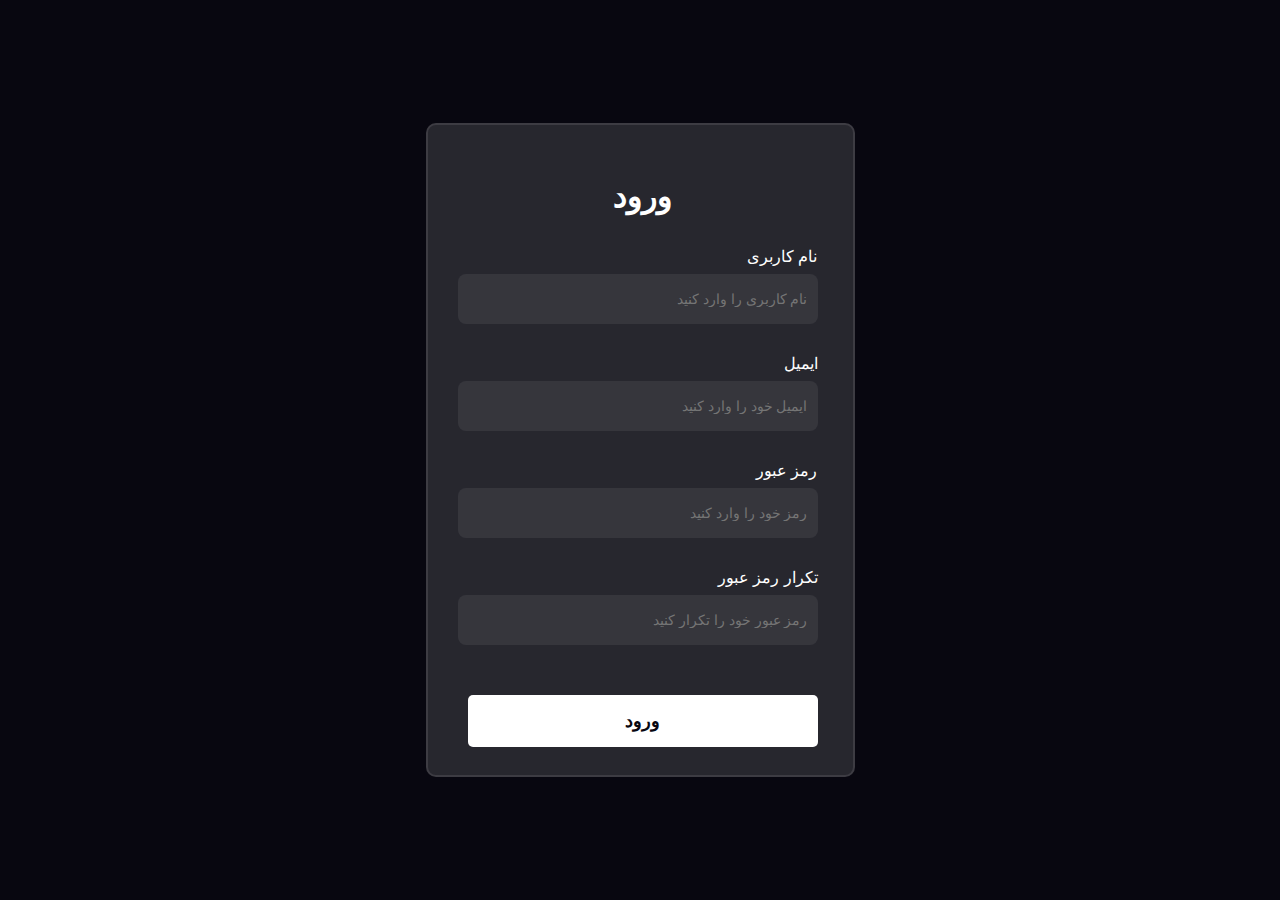
<file: index.html>
<!DOCTYPE html>
<html lang="en">
<head>
    <meta charset="UTF-8">
    <meta name="viewport" content="width=device-width, initial-scale=1.0">
    <title>ورود</title>
    <!--Stylesheet-->
    <style>
* {
    padding: 0;
    margin: 0;
}
body{
    direction: rtl;
    background-color: #080710;
    display: flex;
    justify-content: center;
    align-items: center;
    height: 100vh;
}
form{
    margin: auto;
    justify-content: center;
    align-items: center;
    height: 550px;
    width: 350px;
    background-color: rgba(255,255,255,0.13);
    border-radius: 10px;
    border: 2px solid rgba(255,255,255,0.1);
    padding: 50px 35px 50px 40px;
}
form *{
    font-family: 'Poppins',sans-serif;
    color: #ffffff;
    letter-spacing: 0.5px;
    border: none;
}
form h3{
    font-size: 32px;
    font-weight: 500;
    line-height: 42px;
    text-align: center;
}

label{
    display: inline-block;
    margin-top: 30px;
    font-size: 16px;
    font-weight: 500;
}
input{
    padding-right: 10px;
    display: block;
    height: 50px;
    width: 100%;
    background-color: rgba(255,255,255,0.07);
    border-radius: 8px;
    margin-top: 8px;
    font-size: 14px;
    font-weight: 300;
}
button{
    margin-top: 50px;
    width: 100%;
    background-color: #ffffff;
    color: #080710;
    padding: 15px 0;
    font-size: 18px;
    font-weight: 600;
    border-radius: 5px;
    cursor: pointer;
}

    </style>
</head>
<body>
    <form>
        <h3><b>ورود</b></h3>

        <label for="username">نام کاربری</label>
        <input type="text" placeholder="نام کاربری را وارد کنید" id="username">

        <label for="password">ایمیل</label>
        <input type="password" placeholder="ایمیل خود را وارد کنید" id="password">

        <label for="username">رمز عبور</label>
        <input type="text" placeholder="رمز خود را وارد کنید" id="username">

        <label for="password">تکرار رمز عبور</label>
        <input type="password" placeholder="رمز عبور خود را تکرار کنید" id="password">

        <button>ورود</button>
    </form>
</body>
</html>
</file>
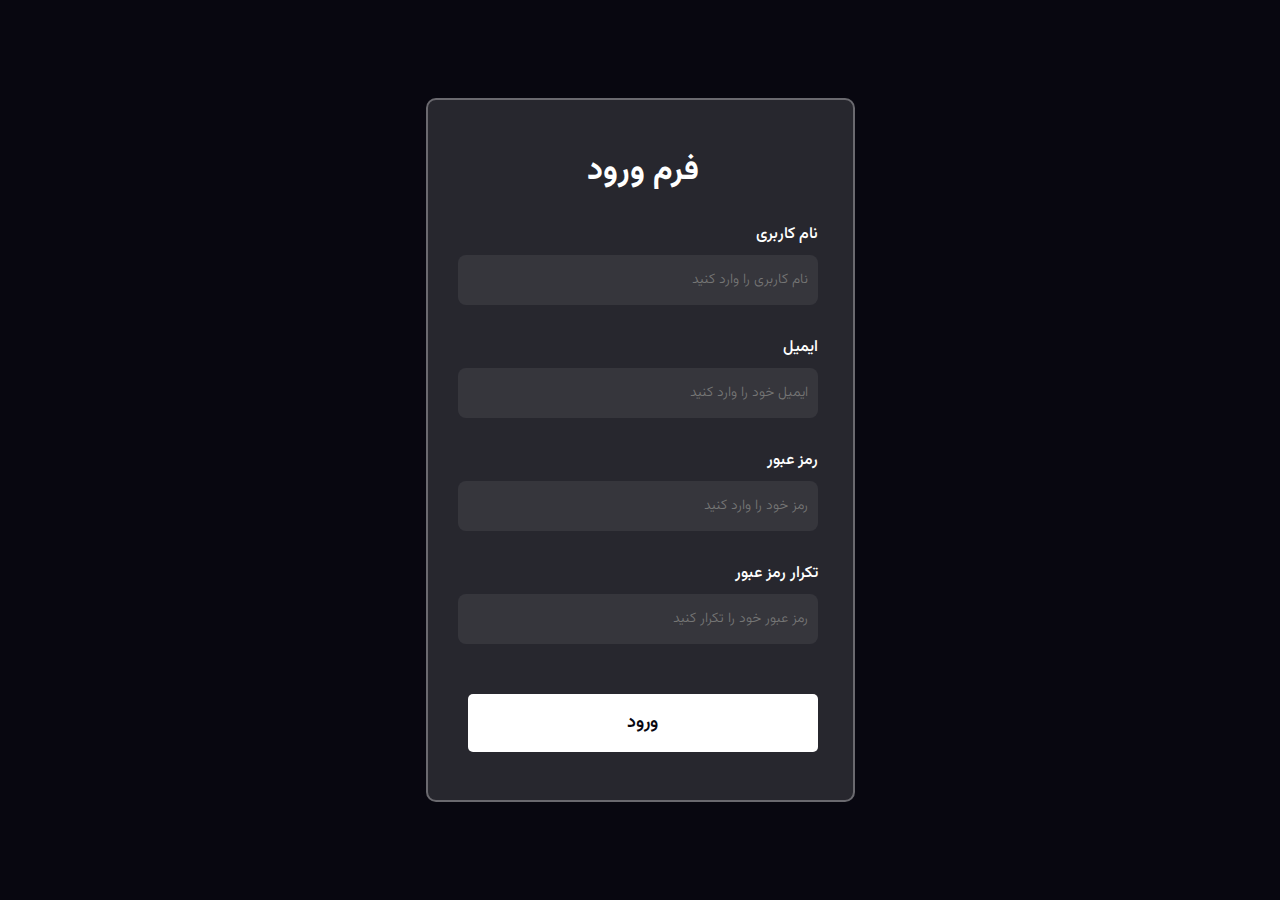
<file: view/index.html>
<!DOCTYPE html>
<html lang="en">
<head>
    <meta charset="UTF-8">
    <meta name="viewport" content="width=device-width, initial-scale=1.0">

    <!-- بارگذاری فونت Vazirmatn از گوگل -->
    <link rel="preconnect" href="https://fonts.googleapis.com">
    <link rel="preconnect" href="https://fonts.gstatic.com" crossorigin>
    <link href="https://fonts.googleapis.com/css2?family=Vazirmatn:wght@100..900&display=swap" rel="stylesheet">

    <!-- لینک به فایل استایل خارجی -->
    <link rel="stylesheet" href="../assets/style.css">
    
    <title>ورود</title>
</head>
<body>
    <!-- فرم ورود -->
    <form action="../assets/result.php" method="post" id="form">
        <h3><b>فرم ورود</b></h3>

        <!-- فیلد نام کاربری -->
        <label>نام کاربری</label>
        <input type="text" placeholder="نام کاربری را وارد کنید" id="username" class="input" name="username">

        <!-- فیلد ایمیل -->
        <label>ایمیل</label>
        <input type="text" placeholder="ایمیل خود را وارد کنید" id="email" class="input" name="email">

        <!-- فیلد رمز عبور -->
        <label>رمز عبور</label>
        <input type="password" placeholder="رمز خود را وارد کنید" id="passwordkey" class="input" name="password">

        <!-- فیلد تکرار رمز عبور -->
        <label>تکرار رمز عبور</label>
        <input type="password" placeholder="رمز عبور خود را تکرار کنید" id="confirmpassword" class="input" name="confirmpassword">
        
        <!-- نمایش پیام خطا (در صورت نیاز) -->
        <p>ارور</p>

        <!-- دکمه ارسال فرم -->
        <button type="submit">ورود</button>
    </form>

    <!-- بارگذاری فایل جاوا اسکریپت -->
    <script src="../assets/script.js"></script>
</body>
</html>
</file>
<file: assets/style.css>
/* تنظیم همه المان ها */
* {
    font-family: 'Vazirmatn', sans-serif;
    padding: 0;
    margin: 0;
}

/* تنظیمات کلی صفحه */
body{
    direction: rtl;
    background-color: #080710;
    display: flex;
    justify-content: center;
    align-items: center;
    height: 100vh;
}

/* استایل فرم */
form {
    margin: auto;
    justify-content: center;
    align-items: center;
    height: 600px;
    width: 350px;
    background-color: rgba(255,255,255,0.13);
    border-radius: 10px;
    border: 2px solid rgba(231, 231, 231, 0.349);
    padding: 50px 35px 50px 40px;
}

/* استایل تمام عناصر داخل فرم */
form * {
    color: #ffffff;
    border: none;
}

/* استایل عنوان فرم */
form h3 {
    font-size: 32px;
    font-weight: 500;
    line-height: 42px;
    text-align: center;
}

/* استایل برچسب‌ها (Label) */
label {
    display: inline-block;
    margin-top: 30px;
    font-size: 16px;
    font-weight: 500;
}

/* استایل فیلدهای ورودی */
input {
    padding-right: 10px;
    display: block;
    height: 50px;
    width: 100%;
    background-color: rgba(255,255,255,0.07);
    border-radius: 8px;
    margin-top: 8px;
    font-size: 14px;
    font-weight: 300;
}

/* استایل دکمه ارسال */
button {
    margin-top: 50px;
    width: 100%;
    background-color: #ffffff;
    color: #080710;
    padding: 15px 0;
    font-size: 18px;
    font-weight: 600;
    border-radius: 5px;
    cursor: pointer;
}

/* استایل پیام خطا */
p {
    display: none;
    height: 20px;
    text-align: center;
    color: red;
    font-size: 25px;
    margin-top: 10px;
}
</file>
